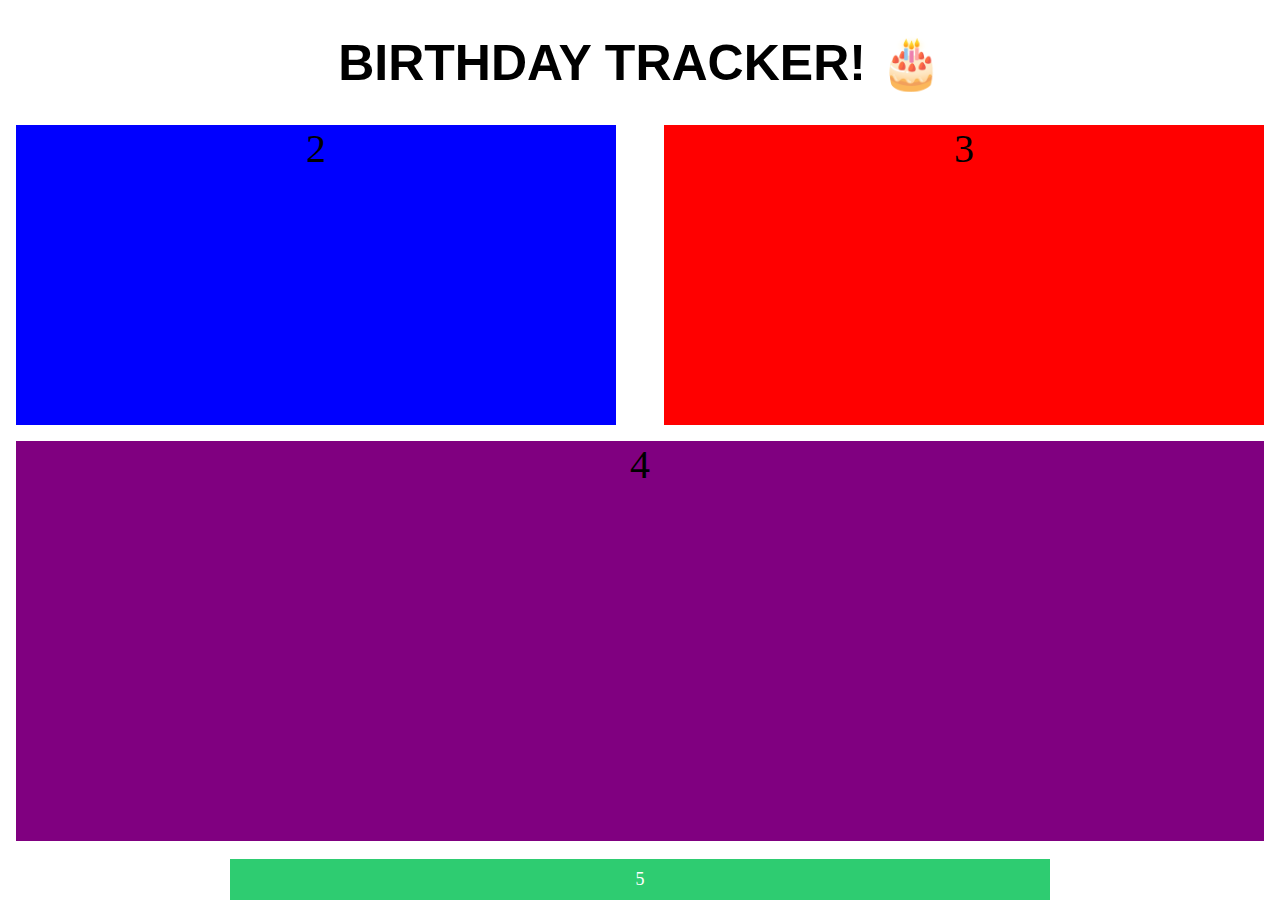
<file: index.html>
<!DOCTYPE html>


<html>

    <style>
        h1{
            font-family: 'Gill Sans', 'Gill Sans MT', Calibri, 'Trebuchet MS', sans-serif;
            font-size: 50px;
            text-align: center;
        }



        .container{
            display:grid;
            grid-gap:1em 3em;
            grid-template-rows: 300px 400px;
            grid-template-columns: 600px 600px; 
            place-self: center;
            overflow:scroll
        }

        .item-2{
                        
            background-color:blue;
            font-size:40px;
            text-align:center;
            grid-row: 1;
            grid-column: 1;
        }
        .item-3{
                        
            background-color:red;
            font-size:40px;
            text-align:center;
            grid-row: 1;
            grid-column: 2;
        }
        .item-4{
                        
            background-color:purple;
            font-size:40px;
            text-align:center;
            grid-row: 2;
            grid-column: span 2;
        }
        .item-5{
               /*maybe have this fixed somehow*/  
            display:block;
            position: fixed;       
            bottom:0;
            width: 800px;
            background-color: #2ecc71;
            color: white;
            padding: 10px;
            font-size: 18px;
            text-align: center;
            z-index: 1;
           /* display:fixed;
            background-color:green;
            font-size:40px;
            text-align:center;
            width: 320 px;
            height: 50 px;
            z-index:1;
            bottom: 0;
            right: 50%;
            /* span property, or use grid-area:row-start / col-start / row end / col-end;*/
            /* can also have z index*/
            
        }

        .containersmall{
            justify-content: center;
            display:flex;
        }

    
    </style>
    <head>
        <meta charset="UTF-8">
        <title>Birthday Tracker</title>
        <h1>BIRTHDAY TRACKER! 🎂 </h1>
        <link rel="style" href="style.css">


    </head>

    <body>
        <div class="container">
        <div class="item item-2">2</div>
        <div class="item item-3">3</div>
        <div class="item item-4">4</div>
        <!--bottom menu bar-->
        </div>

        <div class="containersmall">
        <div class="item item-5">5
           <!-- <li><a href="Calendar"></a></li>-->
        </div>
        </div>
<!--add border instead and then do the hover thingy!-->
        <!--for calendar - find better way to streamline this-->
       <!--
        <table>

            <tr>
                <td>1</td>
                <td>2</td>
                <td>3</td>
                <td>4</td>
            </tr>
        </table>
    -->
    </body>
</html>
</file>
